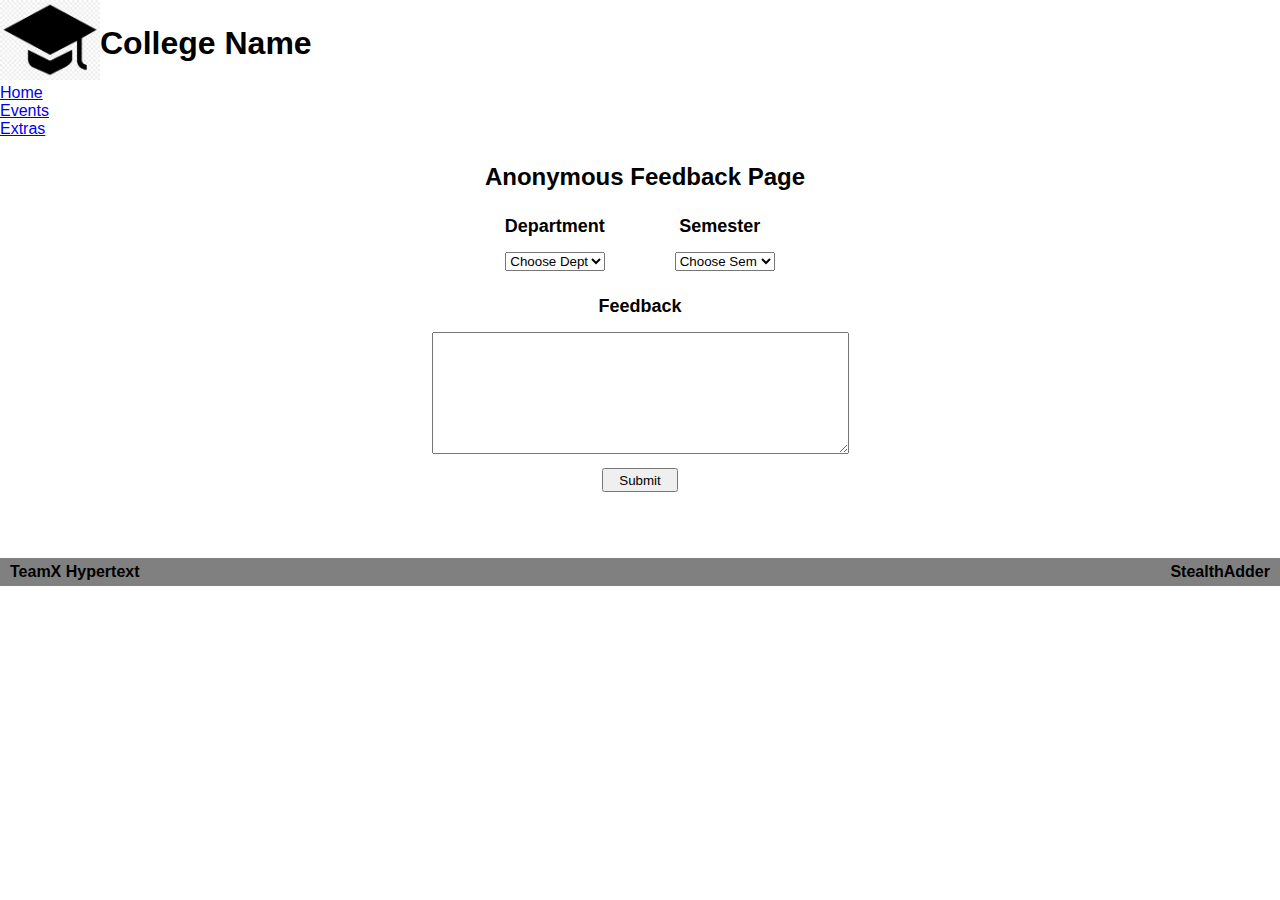
<file: pages/Feedback.html>
<!DOCTYPE html>
<html lang="en">
<head>
    <meta charset="UTF-8">
    <meta name="viewport" content="width=device-width, initial-scale=1.0">
    <title>Feedback Page</title>
    <link rel="icon" href="../css/img/college_icon.png">
    <link rel="stylesheet" href="../css/a_fb.css">
</head>
<body>
    <header>
        <div class="title-div">
            <a href="../Feedback-System/index.html"><img src="../css/img/college_icon.png" alt="Logo" id="college_icon"></a>
            <h1 id="title">College Name</h1>
        </div>
        <nav class="">
            <ul class="nav-ul">
                <li class="nav-li"><a href="../index.php" class="nav-a">Home</a></li>
                <li class="nav-li"><a href="#" class="nav-a">Events</a></li>
                <li class="nav-li"><a href="#" class="nav-a">Extras</a></li>
                <!-- <li class="nav-li" style="float: right;"><a href="#" class="nav-a">logout</a></li> -->
                <!-- float Right -->
            </ul>
        </nav>
    </header>
    <main>
        <!-- form inputs improvise  -->
        <!-- enable some kinda of auth to access form later -->
        <!-- DB Pending -->
        <form action="#" method="post" autocomplete="off">
            <!-- basics -->
            <div class="feed-block">
                <div class="feed-subblock">
                    <!-- <h3 id="form-title-feedback">Form - Feedback</h3> -->
                    <h2 id="page-title">Anonymous Feedback Page</h2>
                    <div class="feed-content">
                        <label for="dept" style="margin-right:50px;">Department</label>
                        <label for="sem" style="margin-right:15px; margin-left:20px;">Semester</label>
                    </div>
                    <div>
                        <Select name="dept" style="margin-right: 30px;">
                            <option value="" disabled selected>Choose Dept</option>
                            <option value="cse">CSE</option>
                            <option value="">ECE</option>
                        </Select>
                        <select name="sem" style="margin-left: 35px;">
                            <option value="" disabled selected>Choose Sem</option>
                            <option value="I SEM">I SEM</option>
                            <option value="II SEM">II SEM</option>
                            <option value="III SEM">III SEM</option>
                            <option value="IV SEM">IV SEM</option>
                            <option value="V SEM">V SEM</option>
                            <option value="VI SEM">VI SEM</option>
                            <option value="VII SEM">VII SEM</option>
                            <option value="VIII SEM">VIII SEM</option>
                        </select>
                    </div>
                    <div class="feed-content" style="margin-top: 10px;">
                        <label for="">Feedback</label>
                    </div>
                    <div>
                        <textarea name="msg" cols="50" rows="8"></textarea>
                    </div>
                    <div id="submit-bt">
                        <button type="submit" name="feedback-submit">Submit</button>
                    </div>
                </div>
            </div>
        </form>
    </main>
    <footer>
        <!-- footer design later -->
        <div class="div-contact">
            <ul id="ul-foot">
                <li class="li-foot"><a href="https://github.com/StealthAdder/Feedback-System" class="a-foot" target="_blank">TeamX Hypertext</a></li>
                <li class="li-foot" style="float: right;"><a href="https://github.com/StealthAdder" class="a-foot" target="_blank">StealthAdder</a></li>
            </ul>
        </div>
    </footer>
</body>
</html>
</file>
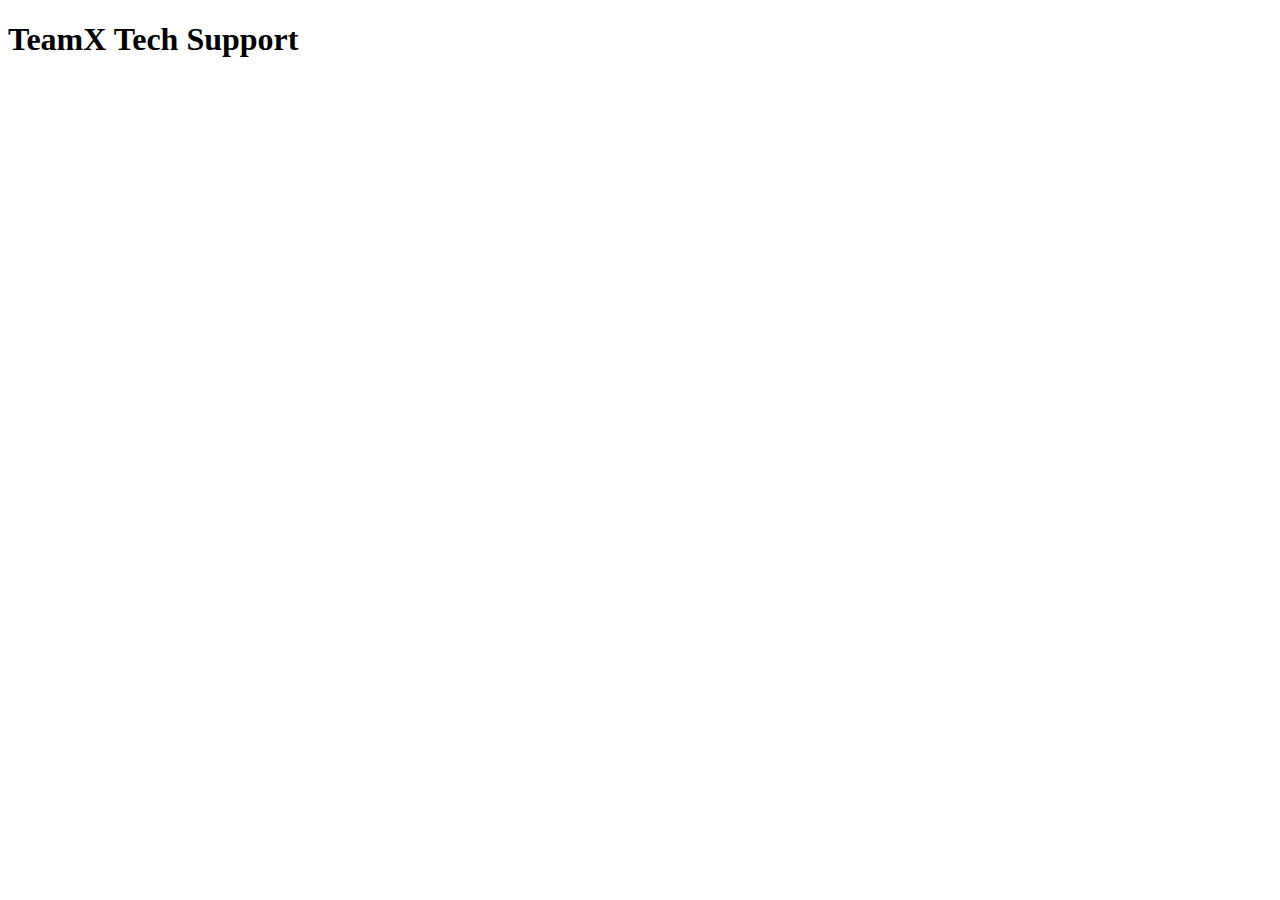
<file: pages/Tech_Support.html>
<!DOCTYPE html>
<html lang="en">
<head>
    <meta charset="UTF-8">
    <meta name="viewport" content="width=device-width, initial-scale=1.0">
    <title>TeamX Tech Support</title>
</head>
<body>
    <h1>TeamX Tech Support</h1>
</body>
</html>
</file>
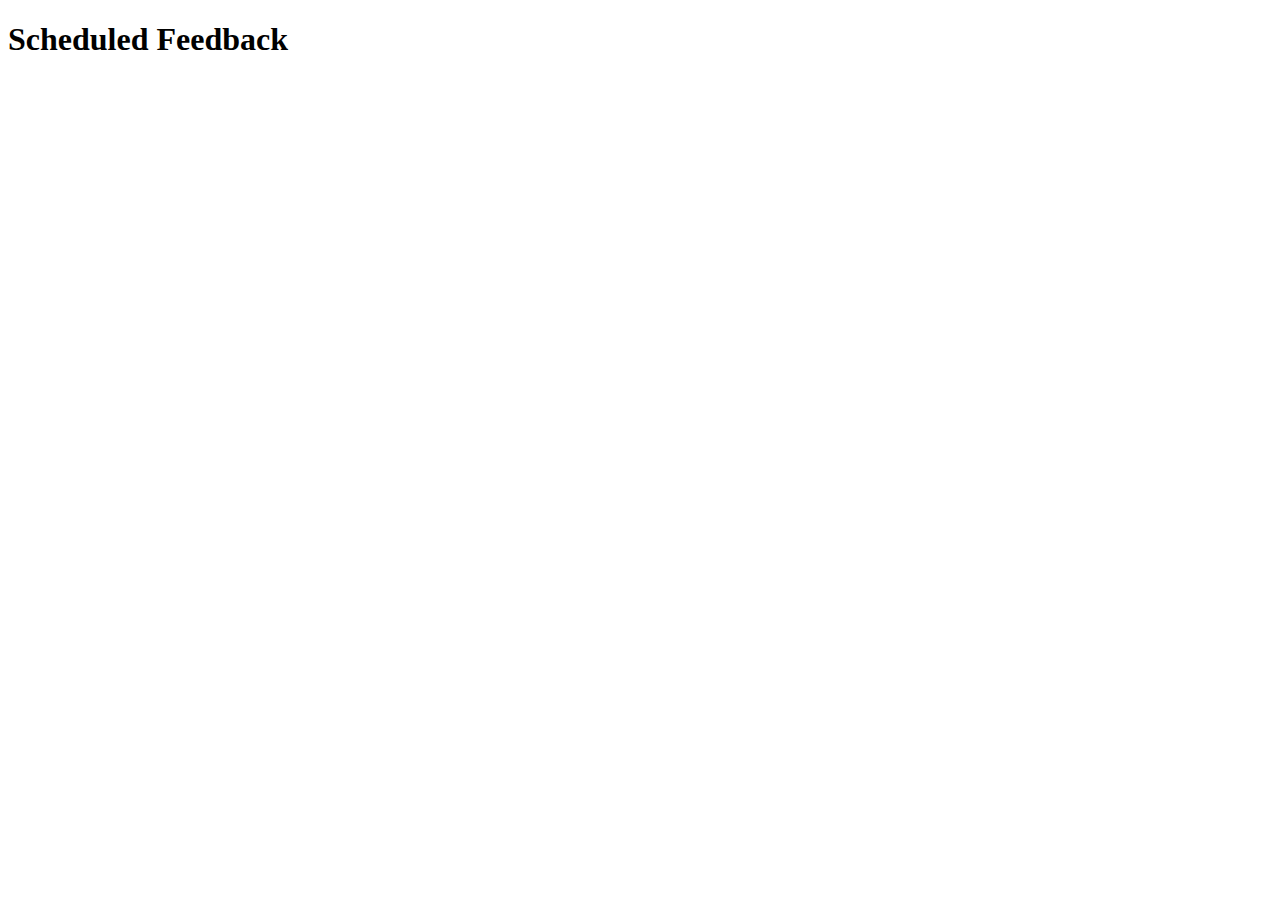
<file: pages/varFeed.html>
<!DOCTYPE html>
<html lang="en">
<head>
    <meta charset="UTF-8">
    <meta name="viewport" content="width=device-width, initial-scale=1.0">
    <title>Scheduled Feedback</title>
</head>
<body>
    <h1>Scheduled Feedback</h1>
    
</body>
</html>
</file>
<file: css/a_fb.css>
* {
    margin: 0;
    padding: 0;
    font-family: Arial, Helvetica, sans-serif;
}

/* Heading */
/* icon */
#college_icon {
    width: 100px;
    height: 80px;
}
 
#title {
    padding-top: 25px;
} 

.title-div {
    display: flex;
}

/* New NAV */
.navbar {
    overflow: hidden;
    background-color: #333;
}

.navbar .nav-a {
    float: left;
    font-size: 16px;
    color: white;
    text-align: center;
    padding: 14px 16px;
    text-decoration: none;
    font-weight: bold;
}

.navbar .nav-a:hover {
    background-color: #FF0000;
}

.navbar .nav-a:active {
    background-color: #ff3e3e;
}

#page-title {
    padding: 10px 0px 10px 10px;
}

/* main */

#form-title-feedback {
    margin-top: 30px;
    font-size: 50px;
}

.feed-block {
    display: flex;
    text-align: center;
    justify-content: center;
}

.feed-subblock {
    margin-top: 15px;
    width: 800px;
    height: 400px;
    /* background-color: darkgray; */

}

label {
    font-size: large;
    font-weight: bold;
}

.feed-content {
    padding: 15px 10px 15px 10px;
}

#submit-bt {
    padding: 10px 5px;
}

button {
    padding: 2.5px 15px;
}


/* Footer */
footer {
    padding-top: 5px;
}

#ul-foot {
    list-style-type: none;
    overflow: hidden;
    background-color:grey;
}

.li-foot {
    float: left;
    display: block;
    text-align: center;
    padding: 5px 0px 5px 10px;
}

.a-foot {
    text-decoration: none;
    color: black;
    font-weight: bold;
    padding-right: 10px;

}
</file>
